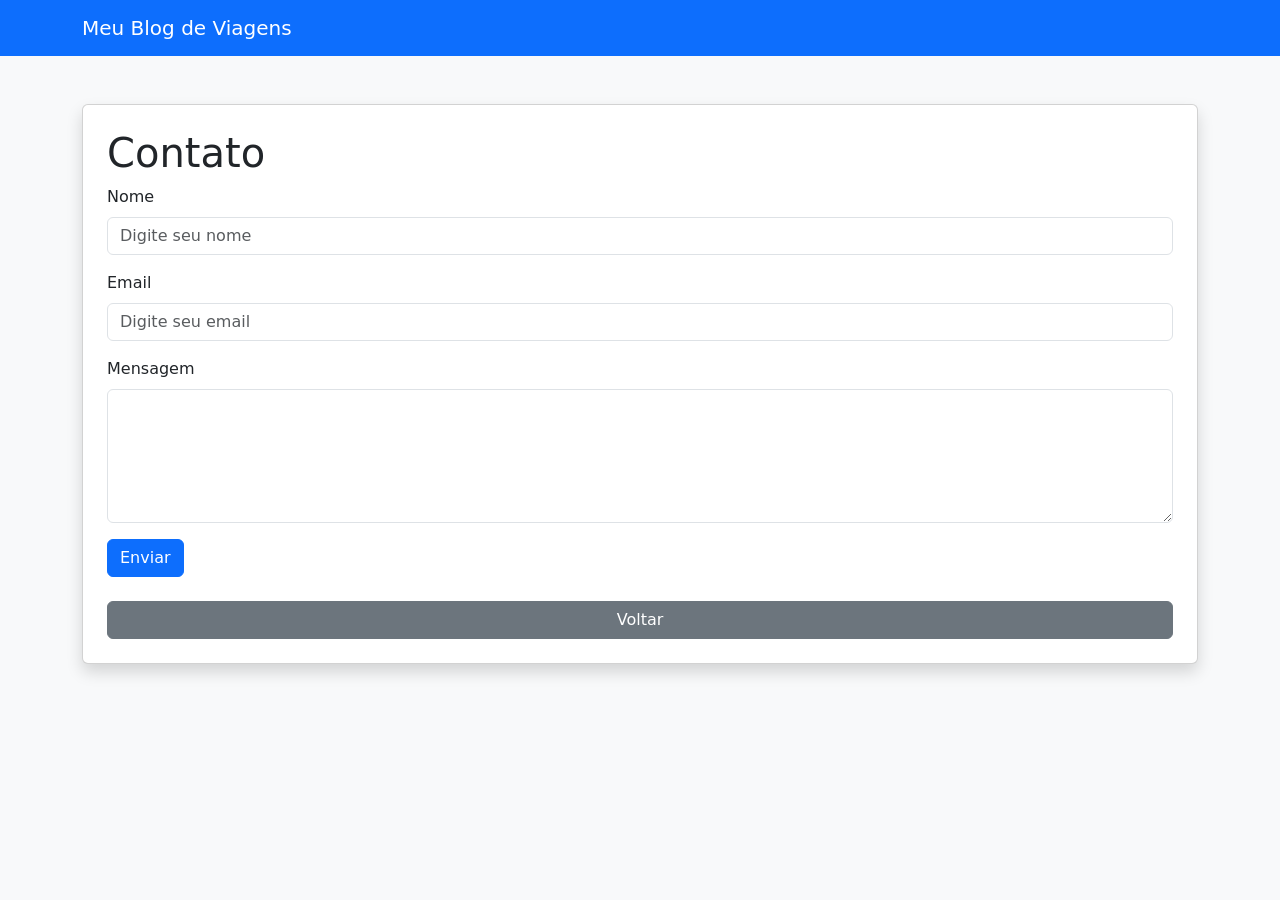
<file: contato.html>
<!DOCTYPE html>
<html lang="pt-BR">
<head>
    <meta charset="UTF-8">

    <meta name="viewport"
        content="width=device-width, initial-scale=1.0">

    <title>Contato</title>

    <link href="https://cdn.jsdelivr.net/npm/bootstrap@5.3.3/dist/css/bootstrap.min.css"
        rel="stylesheet">

    <link rel="stylesheet"
        href="css/estilo.css">
</head>
<body>

<nav class="navbar navbar-expand-lg navbar-dark bg-primary">

    <div class="container">

        <a class="navbar-brand"
            href="index.html">

            Meu Blog de Viagens
        </a>

    </div>

</nav>

<div class="container mt-5">

    <div class="card shadow p-4">

        <h1>Contato</h1>

        <form>

            <div class="mb-3">

                <label class="form-label">
                    Nome
                </label>

                <input type="text"
                    class="form-control"
                    placeholder="Digite seu nome">

            </div>

            <div class="mb-3">

                <label class="form-label">
                    Email
                </label>

                <input type="email"
                    class="form-control"
                    placeholder="Digite seu email">

            </div>

            <div class="mb-3">

                <label class="form-label">
                    Mensagem
                </label>

                <textarea class="form-control"
                    rows="5"
                    placeholder="Digite sua mensagem">
                </textarea>

            </div>

            <button class="btn btn-primary">
                Enviar
            </button>

        </form>

        <br>

        <a href="index.html"
            class="btn btn-secondary">

            Voltar
        </a>

    </div>

</div>

</body>
</html>

</body>
</html>
</file>
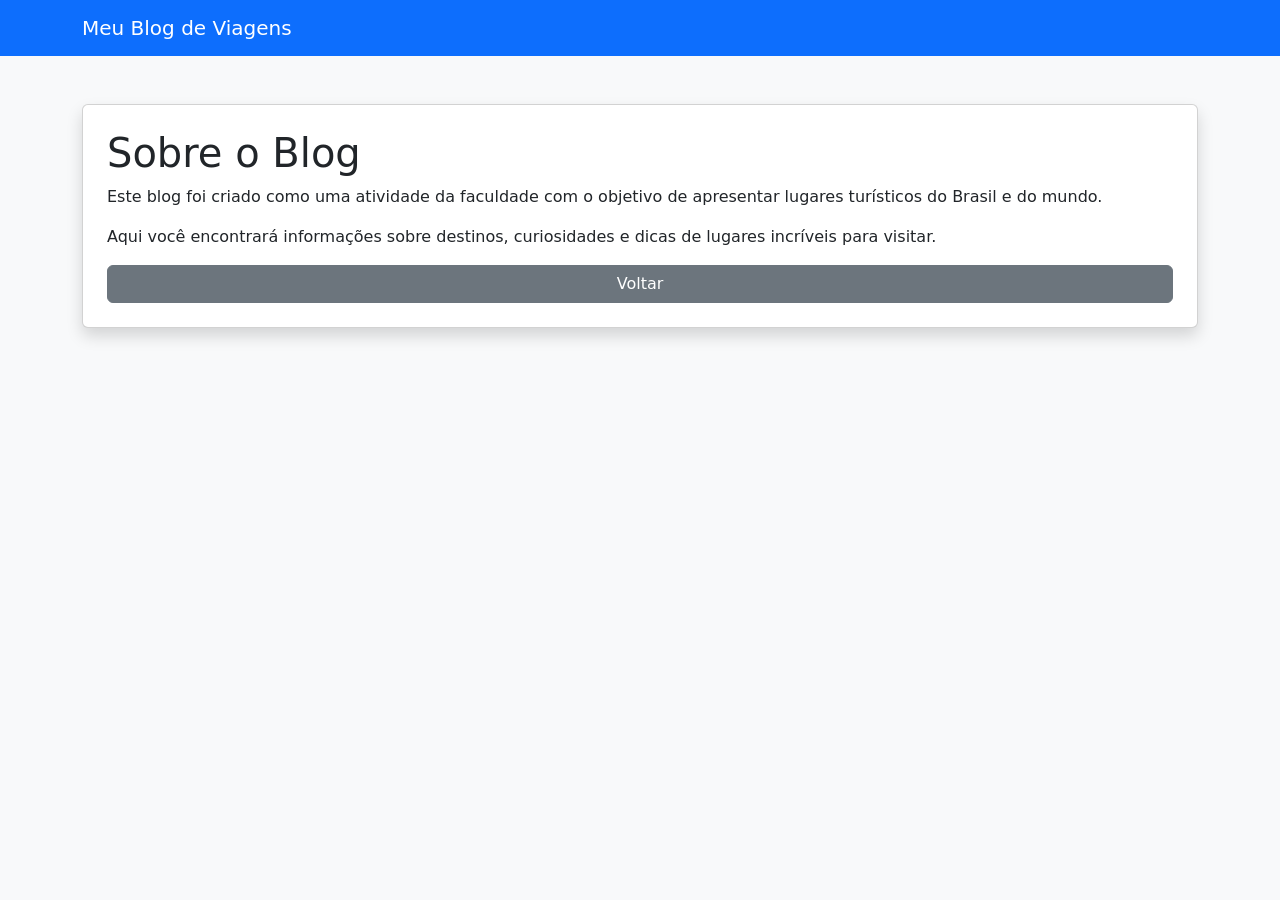
<file: sobre.html>
<!DOCTYPE html>
<html lang="pt-BR">
<head>
    <meta charset="UTF-8">
    <meta name="viewport"
        content="width=device-width, initial-scale=1.0">

    <title>Sobre</title>

    <link href="https://cdn.jsdelivr.net/npm/bootstrap@5.3.3/dist/css/bootstrap.min.css"
        rel="stylesheet">

    <link rel="stylesheet" href="css/estilo.css">
</head>
<body>

<nav class="navbar navbar-expand-lg navbar-dark bg-primary">
    <div class="container">

        <a class="navbar-brand"
            href="index.html">

            Meu Blog de Viagens
        </a>

    </div>
</nav>

<div class="container mt-5">

    <div class="card shadow p-4">

        <h1>Sobre o Blog</h1>

        <p>
            Este blog foi criado como uma atividade da faculdade
            com o objetivo de apresentar lugares turísticos
            do Brasil e do mundo.
        </p>

        <p>
            Aqui você encontrará informações sobre destinos,
            curiosidades e dicas de lugares incríveis para visitar.
        </p>

        <a href="index.html"
            class="btn btn-secondary">

            Voltar
        </a>

    </div>

</div>

</body>
</html>
</body>
</html>
</file>
<file: css/estilo.css>
body{
    background-color: #f8f9fa;
}

.card img{
    height: 220px;
    object-fit: cover;
}

.card{
    transition: 0.3s;
}

.card:hover{
    transform: scale(1.02);
}

footer{
    margin-top: 50px;
}
</file>
